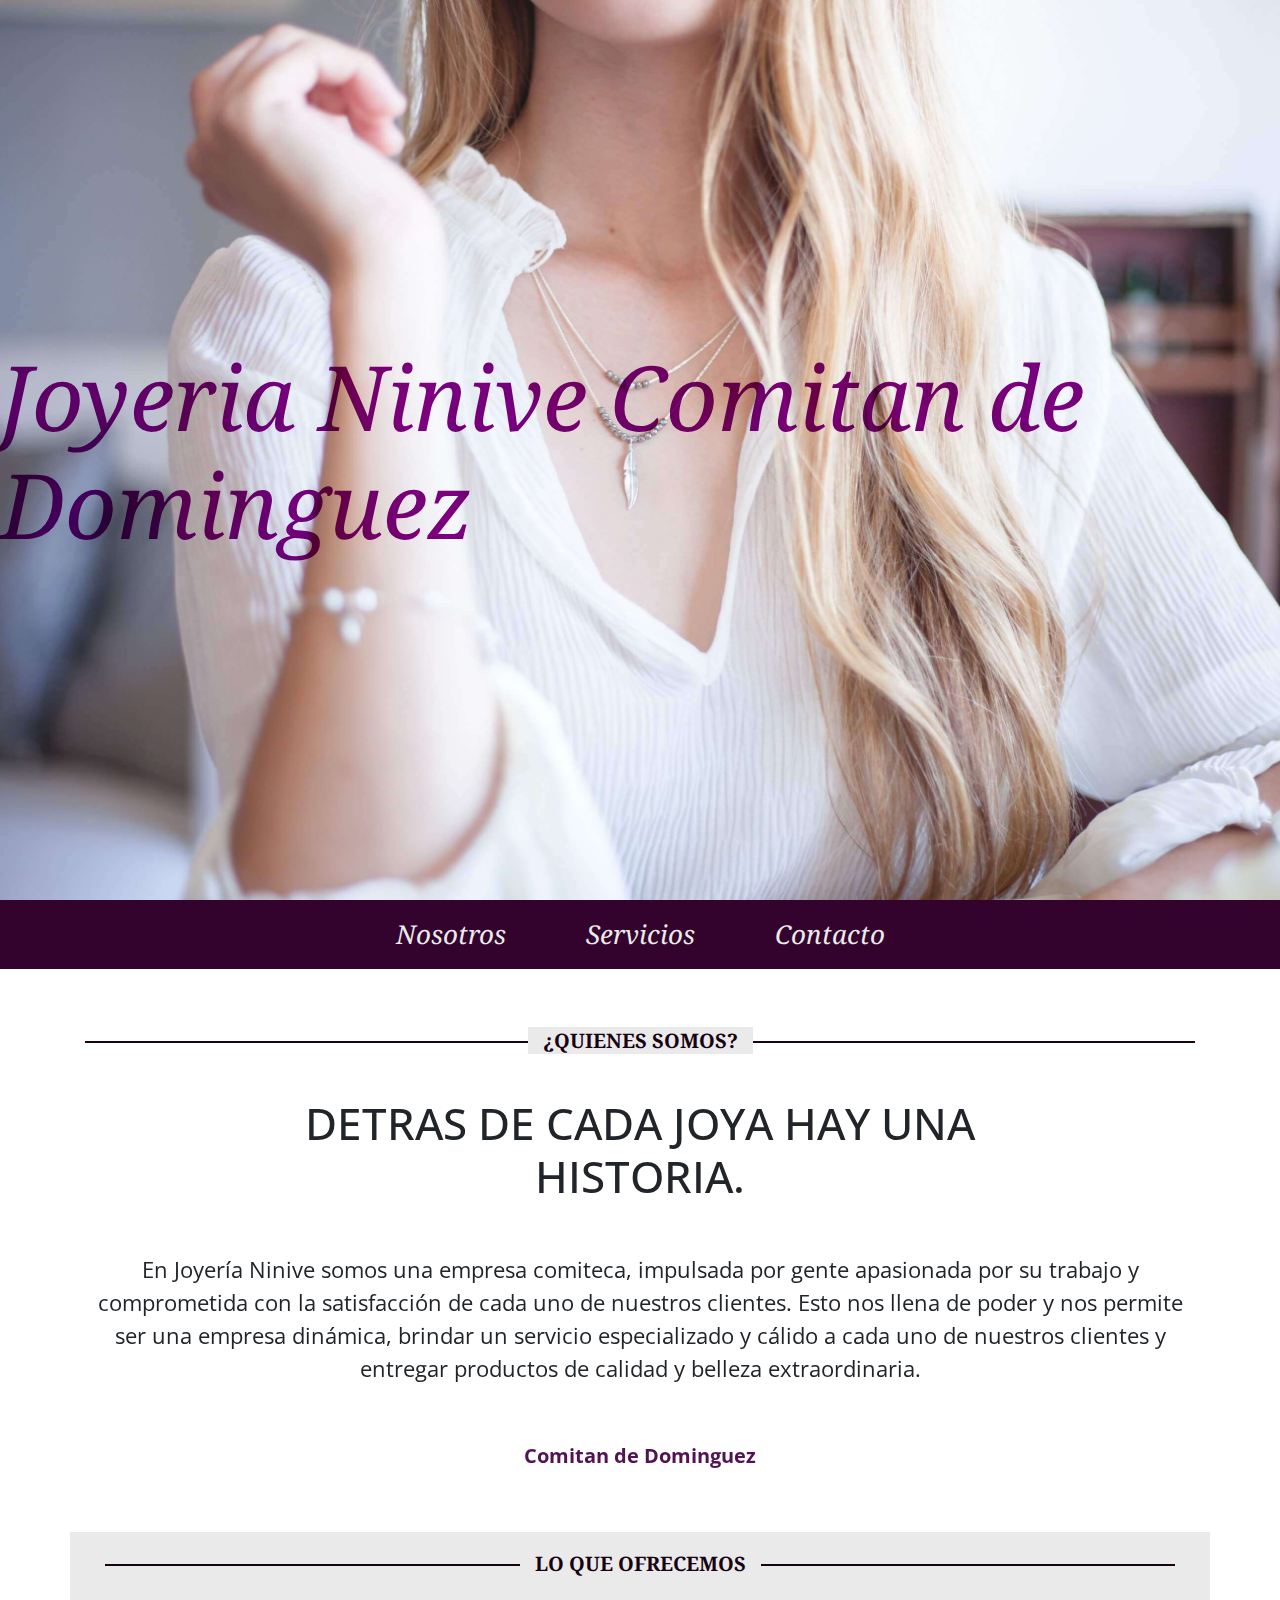
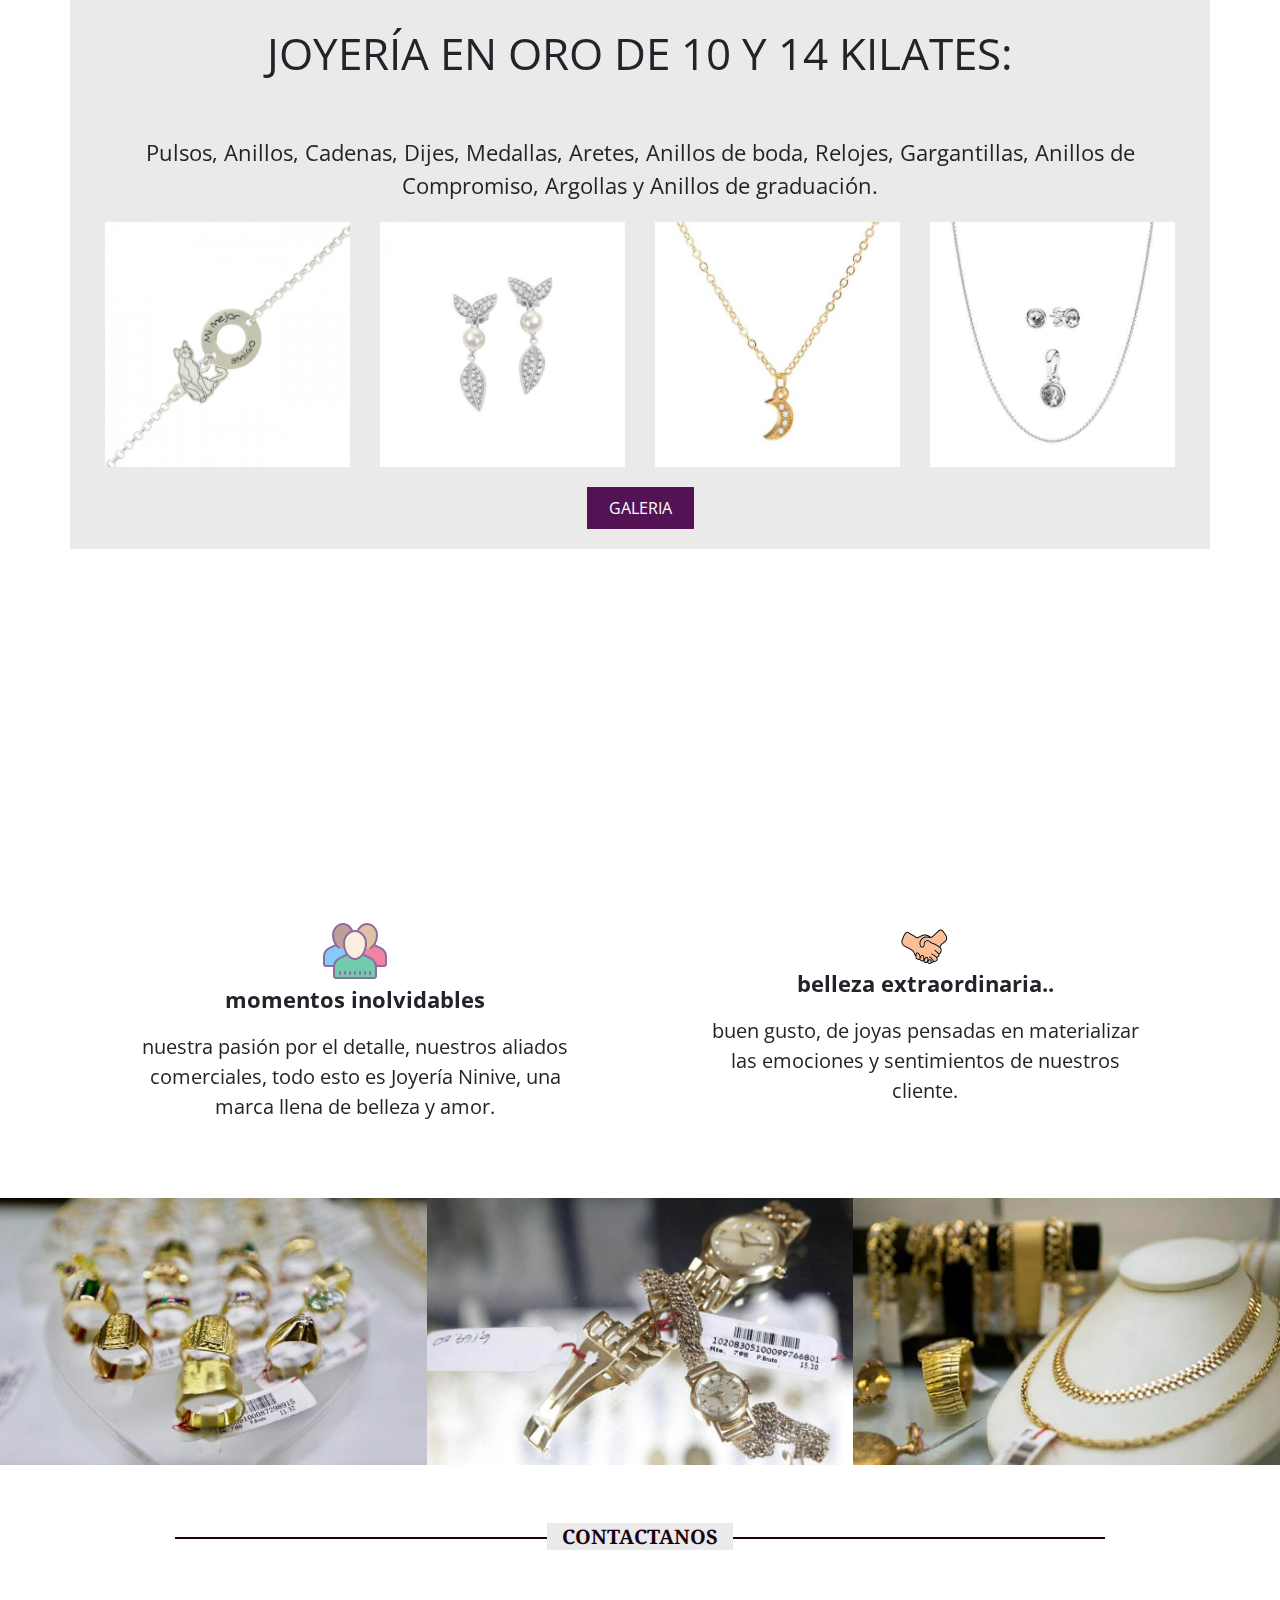
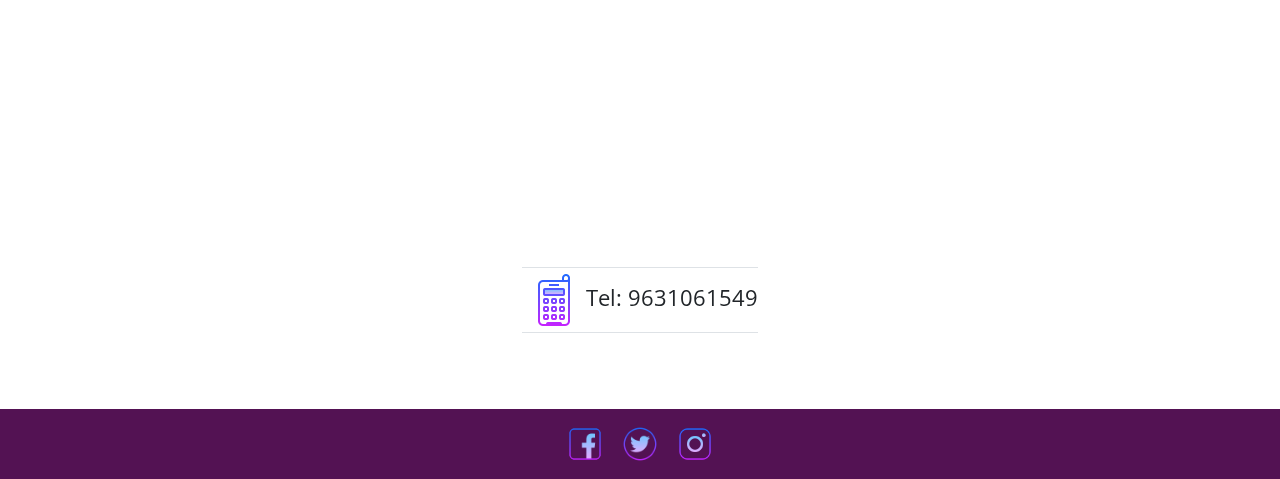
<file: CAROLINA/index.html>
<!DOCTYPE html>
<html lang="en">
<head>
	<meta charset="UTF-8">
	<meta name="viewport" content="width=device-width, initial-scale=1.0">
	<meta http-equiv="X-UA-Compatible" content="ie=edge">
	<title>Página para Joyería con Parallax</title>
	<link rel="stylesheet" href="https://stackpath.bootstrapcdn.com/bootstrap/4.3.1/css/bootstrap.min.css">
	<link href="https://fonts.googleapis.com/css?family=Noto+Serif:400,700,700i|Open+Sans:400,700&display=swap" rel="stylesheet"> 
	<link rel="stylesheet" href="css/estilos.css">
</head>
<body>
	<div class="contenido-header">
		<div class="fondo" id="fondo">
			<h1 class="texto">Joyeria Ninive Comitan de Dominguez</h1>
		</div>
	</div>

	<nav class="menu">
		<a href="#">Nosotros</a>
		<a href="#">Servicios</a>
		<a href="#">Contacto</a>
	</nav>

	<main class="container">
		<div class="row nosotros justify-content-center">
			<div class="col-12 text-center">
				<h2 class="subtitulo"><span>¿Quienes somos?</span></h2>
				<h3 class="titulo">detras de cada joya hay una historia.</h3>
				<p>
					En Joyería Ninive somos una empresa comiteca, impulsada por gente apasionada por su trabajo y comprometida con la satisfacción de cada uno de nuestros clientes.

					Esto nos llena de poder y nos permite ser una empresa dinámica, brindar un servicio especializado y cálido a cada uno de nuestros clientes y entregar productos de calidad y belleza extraordinaria.
				</p>
				<a href="#" class="enlace">Comitan de Dominguez</a>
			</div>
		</div>

		<div class="row productos">
			<article class="col-12 text-center">
				<h2 class="subtitulo"><span>Lo que ofrecemos</span></h2>
				<p class="titulo">Joyería en oro de 10 y 14 kilates:</p>
				<p>Pulsos, Anillos, Cadenas, Dijes, Medallas, Aretes, Anillos de boda, Relojes, Gargantillas, Anillos de Compromiso, Argollas y Anillos de graduación.</p>
			</article>

			<div class="col-12">
				<div class="row justify-content-center">
					<article class="col-6 col-lg-3 py-1">
						<figure class="producto">
							<img src="img/products/piece-01.jpg" class="img-fluid" alt="">
							<figcaption class="overlay">
								<p class="overlay-texto">Descripción pequeña</p>
							</figcaption>
						</figure>
					</article>

					<article class="col-6 col-lg-3 py-1">
						<figure class="producto">
							<img src="img/products/piece-02.jpg" class="img-fluid" alt="">
							<figcaption class="overlay">
								<p class="overlay-texto">Descripción pequeña</p>
							</figcaption>
						</figure>
					</article>

					<article class="col-6 col-lg-3 py-1">
						<figure class="producto">
							<img src="img/products/piece-03.jpg" class="img-fluid" alt="">
							<figcaption class="overlay">
								<p class="overlay-texto">Descripción pequeña</p>
							</figcaption>
						</figure>
					</article>

					<article class="col-6 col-lg-3 py-1">
						<figure class="producto">
							<img src="img/products/piece-04.jpg" class="img-fluid" alt="">
							<figcaption class="overlay">
								<p class="overlay-texto">Descripción pequeña</p>
							</figcaption>
						</figure>
					</article>

					<button class="d-block btn-productos">Galeria</button>
				</div>
			</div>
		</div>
	</main>

	<div class="separador text-center text-white">
		<p><q>Nuestra gente, nuestros productos</q></p>
	</div>

	<div class="container">
		<div class="row acerca-de justify-content-around">
			<article class="col-10 col-sm-5">
				<figure class="text-center">
					<img src="img/icons/icon-team.png" alt="">
					<figcaption>
						<p>
							<strong class="mb-2">momentos inolvidables</strong>
							<div class="w-100"></div>
							nuestra pasión por el detalle, nuestros aliados comerciales, todo esto es Joyería Ninive, una marca llena de belleza y amor.
						</p>
					</figcaption>
				</figure>
			</article>

			<article class="col-10 col-sm-5">
				<figure class="text-center">
					<img src="img/icons/icon-services.png" alt="">
					<figcaption>
						<p>
							<strong class="mb-2">belleza extraordinaria..</strong>
							<div class="w-100"></div>
							buen gusto, de joyas pensadas en materializar las emociones y sentimientos de nuestros cliente.
						</p>
					</figcaption>
				</figure>
			</article>
		</div>
	</div>

	<div class="container-fluid px-0 galeria">
		<div class="row justify-content-center mx-0 px-0">
			<div class="col-4 px-0 mx-0">
				<img src="img/display/img-01.jpeg" alt="">
			</div>
			<div class="col-4 px-0 mx-0">
				<img src="img/display/img-02.jpg" alt="">
			</div>
			<div class="col-4 px-0 mx-0">
				<img src="img/display/img-03.jpg" alt="">
			</div>
		</div>
	</div>

	<div class="container-fluid">
		<section class="contacto row justify-content-center">
			<div class="col-12 col-md-9 text-center">
				<h2 class="subtitulo"><span>Contactanos</span></h2>
			</div>

			<iframe class="col-12 col-md-9" src="https://www.google.com/maps/place/Comit%C3%A1n+de+Dom%C3%ADnguez,+Chis./@16.2327166,-92.1653784,13z/data=!3m1!4b1!4m5!3m4!1s0x858d38b2f6dddccd:0x3cae6ad129a18410!8m2!3d16.2299602!4d-92.1155691" width="100%" height="250" frameborder="0" style="border:0;" allowfullscreen=""></iframe>

			<div class="w-100 mb-4"></div>
			<div>
				<p class="border-bottom border-top">
					<img src="img/icons/icon-cellphone.png" alt="">Tel: 9631061549
				</p>
			</div>
		</section>

		<footer class="row justify-content-center redes-sociales">
			<div class="col-auto">
				<a href="#"><img src="img/icons/facebook.png" alt=""></a>
				<a href="#"><img src="img/icons/twitter.png" alt=""></a>
				<a href="#"><img src="img/icons/instagram-new.png" alt=""></a>
			</div>
		</footer>
	</div>

	
	<script src="js/main.js"></script>
</body>
</html>
</file>
<file: CAROLINA/css/estilos.css>
* {
	margin: 0;
	padding: 0;
	box-sizing: border-box;
}

:root {
	--purple-dark: #170312;
	--purple-medium: #33032d;
    --purple-light: #531253;
    --gray-light: #eaeaea;
    --white: #f4fffd;
}

body {
	font-size: 20px;
	font-family: 'Open Sans', sans-serif;
}

p {
	font-size: 22px;
}

/* ------------------------- */
/* Header */
/* ------------------------- */
.contenido-header {
	width: 100%;
	height: 100vh;
	background-image: url(../img/bg-girl.jpeg);
	background-position: center;
	background-size: cover;
	background-attachment: fixed;
}

.contenido-header .fondo {
	width: 0%;
	height: 100%;
	max-width: 100%;
	background-image: url(../img/bg-top.png);
}

.contenido-header .texto {
	width: calc(100vw - 20px);
	height: 100vh;
	font-size: 90px;
	font-weight: 400;
	font-family: 'Noto Serif', serif;
	font-style: italic;
	display: flex;
	align-items: center;
	justify-content: center;
	color: purple;
	mix-blend-mode: multiply;
}

/* ------------------------- */
/* NAVBAR */
/* ------------------------- */
.menu {
	background-color: var(--purple-medium);
	width: 100%;
	position: sticky;
	top: 0;
	padding: 5px;
	z-index: 999;
	text-align: center;
	display: flex;
	justify-content: center;
	font-family: 'Noto Serif', serif;
	font-style: italic;
	margin-bottom: 60px;
}

.menu a {
	display: inline-block;
	padding: 10px 30px;
	font-size: 26px;
	background-color: var(--purple-medium);
	margin: 0 10px;
	transition: .5s ease all;
	color: var(--gray-light);
	text-decoration: none;
}

.menu a:hover {
	transform: translateY(18px);
	background-color: var(--purple-light);
}

/* ------------------------- */
/* Nosotros */
/* ------------------------- */
.nosotros {
	margin-bottom: 60px;
}

.subtitulo {
	font-size: 20px;
	color: var(--purple-dark);
	font-family: 'Noto Serif', serif;
	font-weight: 700;
	z-index: 2;
	text-transform: uppercase;
	margin-bottom: 20px;
}

.subtitulo span {
	background-color: var(--gray-light);
	padding: 0 15px;
	z-index: 99;
	position: relative;
}

.subtitulo::after {
	content: "";
	display: inline-block;
	height: 2px;
	width: 100%;
	background: var(--purple-dark);
	position: relative;
	top: -29px;
	z-index: 1;
}

.nosotros .titulo {
	width: 70%;
	font-size: 44px;
	text-transform: uppercase;
	display: inline-block;
	margin-bottom: 50px;
}

.nosotros .enlace {
	display: inline-block;
	margin-top: 40px;
	color: var(--purple-light);
	font-weight: 700;
	border-bottom: 1px solid transparent;
	transition: .3s ease all;
}

.nosotros .enlace:hover {
	text-decoration: none;
	letter-spacing: 3px;
	border-bottom: 1px solid var(--purple-light);
}

/* ------------------------- */
/* Productos */
/* ------------------------- */
.productos {
	background: var(--gray-light);
	padding: 20px;
	margin-bottom: 60px;
}

.productos .titulo {
	width: 70%;
	font-size: 44px;
	text-transform: uppercase;
	display: inline-block;
	margin-bottom: 50px;
}

.productos .producto {
	position: relative;
	width: 100%;
}

.productos .overlay {
	width: 0%;
	height: 100%;
	position: absolute;
	bottom: 0;
	left: 0;
	right: 0;
	background: var(--purple-light);
	overflow: hidden;
	transition: .5s ease;
}

.productos .producto:hover .overlay{
	width: 100%;
	opacity: .8;
}

.productos .producto .overlay-texto {
	top: 50%;
	left: 50%;
	position: absolute;
	white-space: nowrap;
	color: var(--white);
	font-size: 18px;
	transform: translate(-50%, -50%);
	overflow: hidden;
	border-top: 1px solid #fff;
	border-bottom: 1px solid #fff;
}

.productos .btn-productos {
	background-color: var(--purple-light);
	color: #fff;
	padding: 7px 20px;
	text-transform: uppercase;
	font-size: 16px;
	border: 2px solid transparent;
	transition: .3s ease;
}

.productos .btn-productos:hover {
	background-color: transparent;
	border: 2px solid var(--purple-light);
	color: var(--purple-light);
}

/* ------------------------- */
/* Separador */
/* ------------------------- */
.separador {
	width: 100%;
	height: 250px;
	background-image: url('../img/bg-separator.jpeg');
	background-position: center;
	background-size: cover;
	background-attachment: fixed;
	margin-bottom: 60px;
}

.separador p {
	height: 100%;
	width: 100%;
	display: flex;
	align-items: center;
	justify-content: center;
	font-size: 24px;
	font-family: 'Noto Serif', serif;
	padding: 10px;
}

/* ------------------------- */
/* Acerca de */
/* ------------------------- */
.acerca-de {
	margin-bottom: 60px;
}

/* ------------------------- */
/* Galeria */
/* ------------------------- */
.galeria {
	margin-bottom: 60px;
}

.galeria img {
	height: 100%;
	width: 100%;
	object-fit: cover;
}

.contacto {
	margin-bottom: 60px;
}

.redes-sociales {
	padding: 10px;
	background-color: var(--purple-light);
}

.redes-sociales img {
	padding: 5px;
	border-radius: 100%;
	width: 50px;
	transition: .3s ease all;
}

.redes-sociales img:hover {
	transform: scale(1.2);
}

/* ------------------------- */
/* Mediaqueries */
/* ------------------------- */
@media screen and (max-width: 992px) {
	p {
		font-size: 18px;
	}

	.contenido-header .texto {
		font-size: 60px;
	}

	.menu a {
		font-size: 20px;
	}

	.nosotros .titulo,
	.productos .titulo {
		font-size: 30px;
	}

}
</file>
